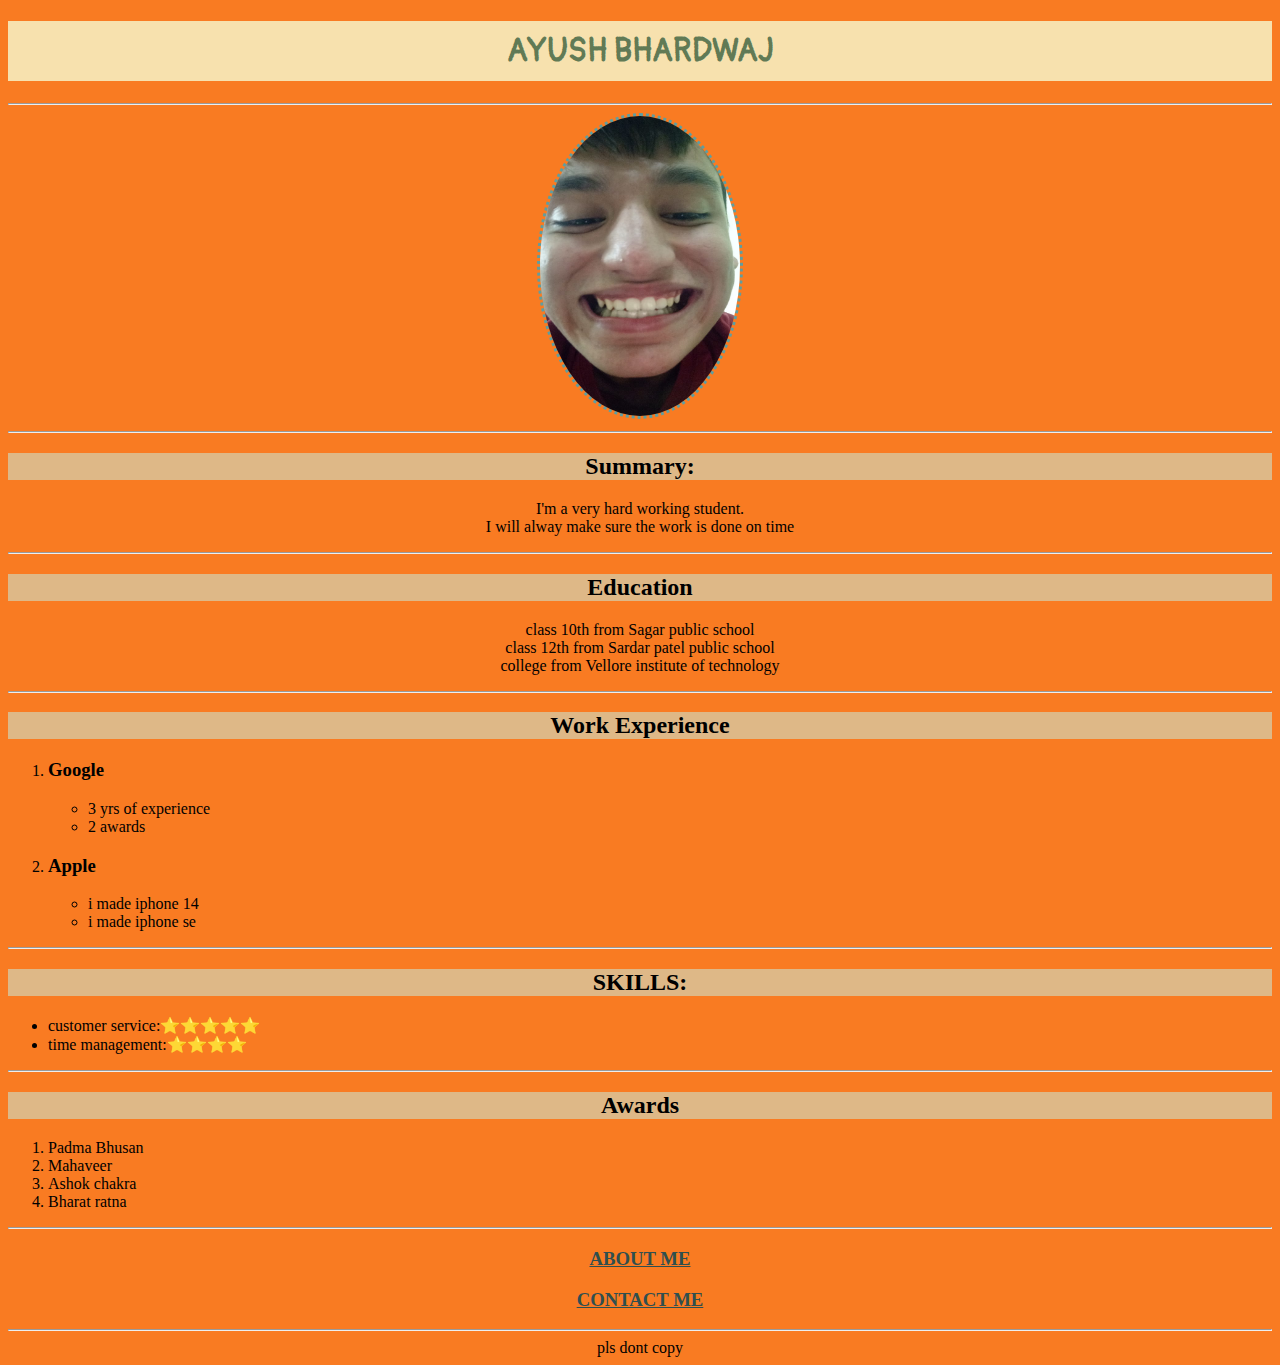
<file: index.html>
<!DOCTYPE html>
<html lang="eng">
    <head>
        <meta charset="UTF-8">
        <title>My Resume</title>
        <link rel="stylesheet" href="./style.css"/>
        <link rel="preconnect" href="https://fonts.googleapis.com">
<link rel="preconnect" href="https://fonts.gstatic.com" crossorigin>
<link href="https://fonts.googleapis.com/css2?family=Pangolin&display=swap" rel="stylesheet">

    </head>

    <body>
        <h1>AYUSH BHARDWAJ</h1>
        <hr/>
        <a href="https://www.instagram.com/i_use.bhardwaj/"><img src="./WhatsApp Image 2023-05-23 at 13.21.35.jpg"/></a>
        <hr/>
        <h2>Summary:</h2>
        <p>I'm a very hard working student.<br/>
        I will alway make sure the work is done on time</p>
        <hr/>
        <h2>Education</h2>
        <p>class 10th from Sagar public school<br/>
        class 12th from Sardar patel public school<br/>
    college from Vellore institute of technology</p>
    <hr/>
    <h2>Work Experience</h2>
    <ol>
        <li><h3>Google</h3>
        <ul>
            <li>3 yrs of experience</li>
            <li>2 awards</li>
        </ul></li>
        <li><h3>Apple</h3>
        <ul>
            <li>i made iphone 14</li>
            <li>i made iphone se</li>
        </ul></li>
    </ol>
    <hr/>
    <h2>SKILLS:</h2>
    <ul>
        <li>customer service:⭐️⭐️⭐️⭐️⭐️</li>
        <li>time management:⭐️⭐️⭐️⭐️</li>
    </ul>
    <hr/>
    <h2>Awards</h2>
    <ol>
        <li>Padma Bhusan</li>
        <li>Mahaveer</li>
        <li>Ashok chakra</li>
        <li>Bharat ratna</li>
    </ol>
    <hr>
    <a href="./about.html"><h3>ABOUT ME</h3></a>
    <a href="./Contact.html"><h3>CONTACT ME</h3></a>
    <hr/>
    <footer>
        pls dont copy
    </footer>
    
    </body>
</html>
</file>
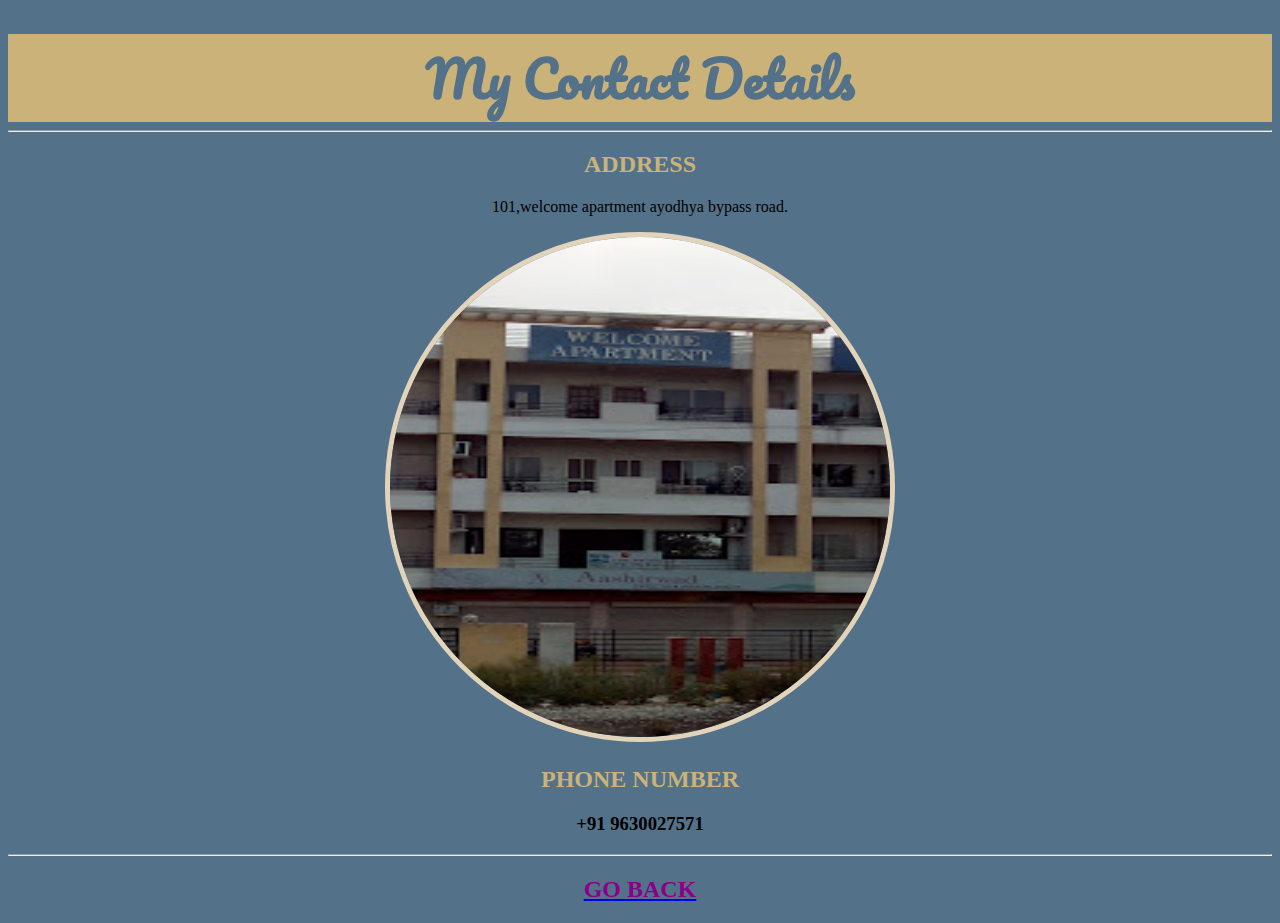
<file: Contact.html>
<!DOCTYPE html>
<html lang="eng">
    <head><meta charset="URF-8">
    <title>CONTACT</title>
    <link rel="stylesheet" href="./style2.css">
    <link rel="preconnect" href="https://fonts.googleapis.com">
<link rel="preconnect" href="https://fonts.gstatic.com" crossorigin>
<link href="https://fonts.googleapis.com/css2?family=Rubik+Puddles&display=swap" rel="stylesheet">
<link rel="preconnect" href="https://fonts.googleapis.com">
<link rel="preconnect" href="https://fonts.gstatic.com" crossorigin>
<link href="https://fonts.googleapis.com/css2?family=Pacifico&display=swap" rel="stylesheet">
</head>

<body>
    <h1>My Contact Details</h1>
<hr/>
<h2 class="address">ADDRESS</h2>
<p>101,welcome apartment ayodhya bypass road.</p>
<a href="https://www.google.com/local/place/fid/0x397c69ed75be4ae9:0x2de192dc33b9c8df/photosphere?iu=https://streetviewpixels-pa.googleapis.com/v1/thumbnail?panoid%3DiQuod2qLeP9UBUT6QBudxw%26cb_client%3Dlu.gallery.gps%26w%3D160%26h%3D106%26yaw%3D183.52972%26pitch%3D0%26thumbfov%3D100&ik=CAISFmlRdW9kMnFMZVA5VUJVVDZRQnVkeHc%3D"><img src="./WhatsApp Image 2023-05-23 at 13.53.56.jpg" /></a>
<h2 class="address">PHONE NUMBER</h2>
<h3>+91 9630027571</h3>
<hr/>
<a href="./index.html"><h2 class="back">GO BACK</h2></a>
</body>

</html>
</file>
<file: style.css>
h1{
    font-family: 'Pangolin', cursive;
    color: #617A55;
    background-color: #F7E1AE;
    padding: 10px;
    font-weight: bold;
}
html{
    background-color: #F97B22;
    text-align: center;
}
img{
    border: 3px dotted cadetblue;
    border-radius: 50%;
    height: 300px;
    width: 200px;
}
li{
    text-align: left;
}
h2{
    background-color: burlywood;
}
a{
    color: darkslategrey;
}
</file>
<file: style2.css>
html{
    background-color: #537188;
    text-align: center;
    
} 
    
h1{
    font-family: 'Pacifico', cursive;
    font-size: 50px;
    margin-bottom: 0px;
    color: #537188;
    background-color: #CBB279
}
img{
    height: 500px;
    width: 500px;
    border-radius: 50%;
    border: 5px solid #E1D4BB;
}

.address{
    color: #CBB279;
}
.back{
    color: darkmagenta;
}
</file>
